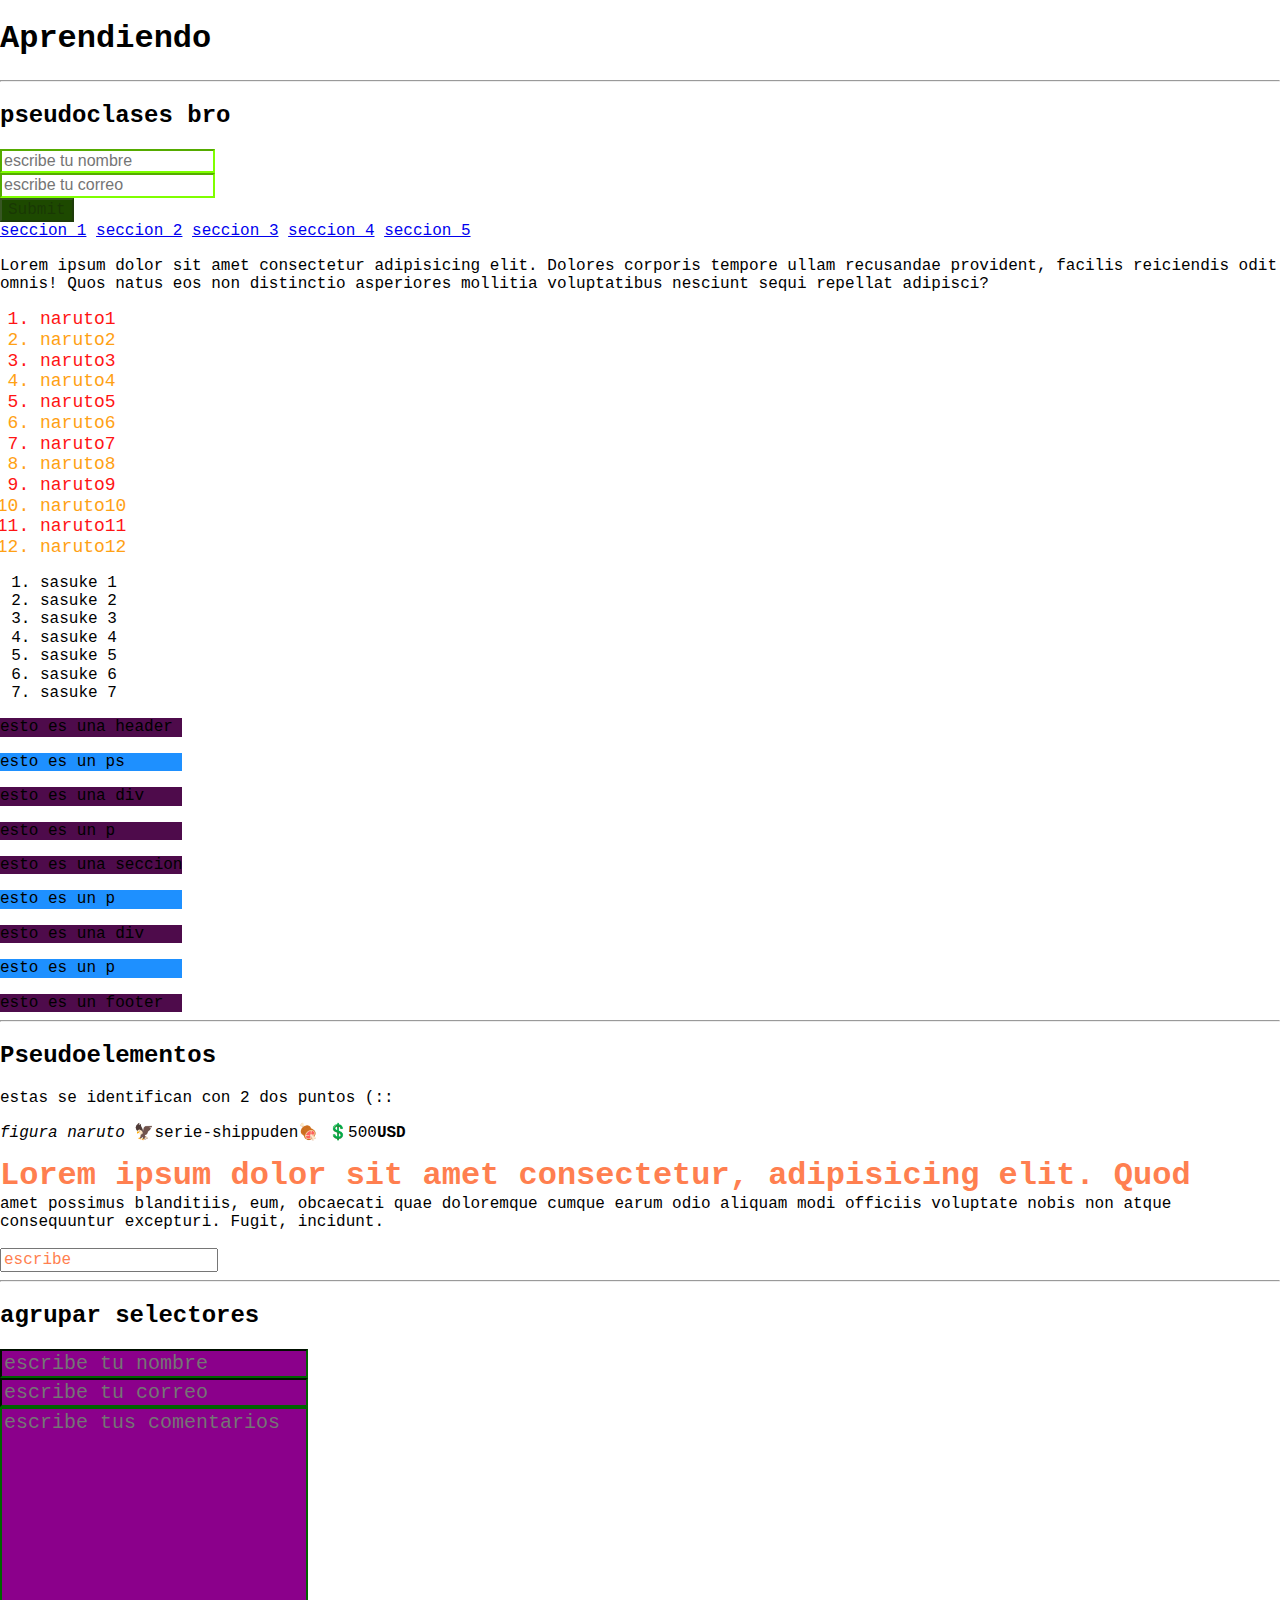
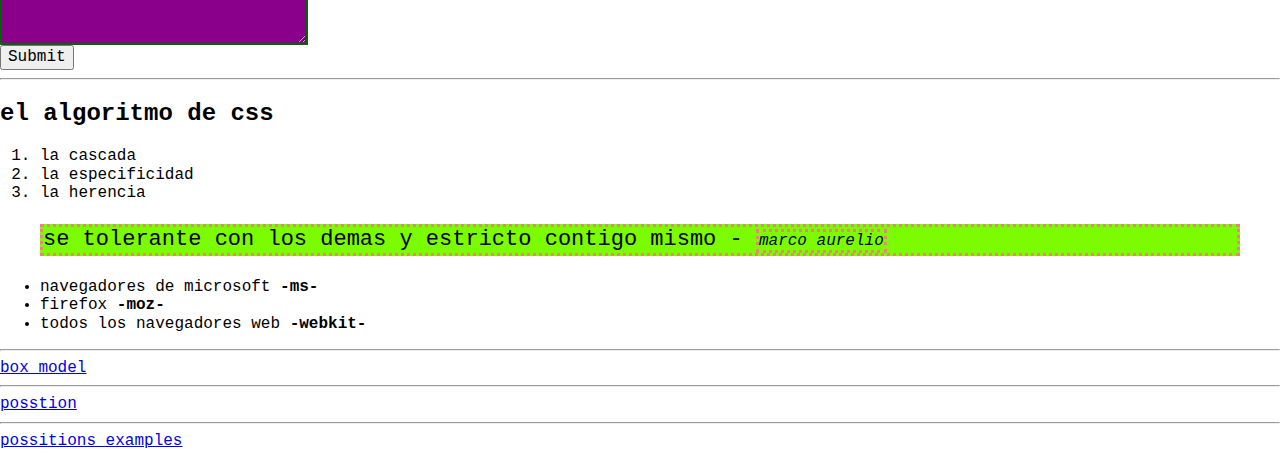
<file: index.html>
<!DOCTYPE html>
<html lang="en">
<head>
    <meta charset="UTF-8">
    <meta http-equiv="X-UA-Compatible" content="IE=edge">
    <meta name="viewport" content="width=device-width, initial-scale=1.0">
    <title>practicas con css</title>
    <link rel="stylesheet" href="css/normalize.css">
    <link rel="stylesheet" href="css/style.css">
</head>
<body>
    <h1>Aprendiendo</h1>
    <hr>
    <article id="pseudoclases">
        <h2>pseudoclases bro</h2>
        <form class="form-pseudoclases">
            <input type="text" name="nombre" placeholder="escribe tu nombre" required >
            <br>
            <input type="text" name="correo" placeholder="escribe tu correo" required >
            <br>
            <input type="submit" disabled>
        </form> 
            <nav class="menu-pseudoclases">
                <a href="seccion 1">seccion 1</a>
                <a href="seccion 2">seccion 2</a>
                <a href="seccion 3">seccion 3</a>
                <a href="seccion 4">seccion 4</a>
                <a href="seccion 5">seccion 5</a> 
            </nav>
            <p class="p-pseudoclases">Lorem ipsum dolor sit amet consectetur adipisicing elit. Dolores corporis tempore ullam recusandae provident, facilis reiciendis odit omnis! Quos natus eos non distinctio asperiores mollitia voluptatibus nesciunt sequi repellat adipisci?</p>
            <ol class="lista-pseudoclases">
                <li>naruto1</li>
                <li>naruto2</li>
                <li>naruto3</li>
                <li>naruto4</li>
                <li>naruto5</li>
                <li>naruto6</li>
                <li>naruto7</li>
                <li>naruto8</li>
                <li>naruto9</li>
                <li>naruto10</li>
                <li>naruto11</li>
                <li>naruto12</li>
            </ol>  
            <ol class="menu-pseudoclases2">
                <li>sasuke 1</li>
                <li>sasuke 2</li>
                <li>sasuke 3</li>
                <li>sasuke 4</li>
                <li>sasuke 5</li>
                <li>sasuke 6</li>
                <li>sasuke 7</li>
            </ol> 
        <article class="articulo-pseudoclases">
            <header>esto es una header</header>
            <p>esto es un ps</p>
            <div>esto es una div</div>
            <p>esto es un p</p>
            <section>esto es una seccion</section>
            <p>esto es un p</p>
            <div>esto es una div</div>
            <p>esto es un p</p>
            <footer>esto es un footer</footer>
        </article>
    </article>
        <hr>
    <article id="pseudoelementos">
            <h2>Pseudoelementos</h2>
            <p>estas se identifican con 2 dos puntos (::</p>
            <p>
                <i>figura naruto </i><span class="serie-shippuden">serie-shippuden</span>
                <span class="serie-precio">500</span>
            </p>
            <p class="p-pseudoelementos">Lorem ipsum dolor sit amet consectetur, adipisicing elit. Quod amet possimus blanditiis, eum, obcaecati quae doloremque cumque earum odio aliquam modi officiis voluptate nobis non atque consequuntur excepturi. Fugit, incidunt.</p>
            <input type="text" class="input-pseudoelementos" name="nombre" placeholder="escribe">
    </article>
        <hr>
    <article id="agrupar-selectores">
        <form class="form-agrupar-selectores">
            <h2>agrupar selectores</h2>
            <input type="text" name="nombre" placeholder="escribe tu nombre">
            <input type="email" name="correo" placeholder="escribe tu correo">
            <textarea name="comentarios" cols="30" rows="10" placeholder="escribe tus comentarios"></textarea>
            <input type="submit">
        </form> 
    </article>
        <hr>
    <article id="algoritmo-css">
        <h2>el algoritmo de css</h2>
        <ol class="lista-algotirmo">
            <li>la cascada</li>
            <li>la especificidad</li>
            <li>la herencia</li>
        </ol>
        <blockquote id="cita-marco" class="cita-marco">
        se tolerante con los demas y estricto contigo mismo - <cite>marco aurelio</cite>
        </blockquote>

    </article>
    <article id="prefijos-navegadores">
        <ul>
            <li>navegadores de microsoft <code><b>-ms-</b></code></li>
            <li>firefox <code><b>-moz-</b></code></li>
            <li>todos los navegadores web <code><b>-webkit-</b></code></li>
        </ul>
    </article>
    <hr>
    <article id="boxmodel">
        <a href="boxmodel.html">box model</a>
    </article>
    <hr>
    <article class="possitions">
        <a href="possitions.html">posstion</a>
    </article>
    <hr>
    <article class="posstions-examples"><a href="possitions-examples.html">possitions examples</a>
    </article>
</body>
</html>
</file>
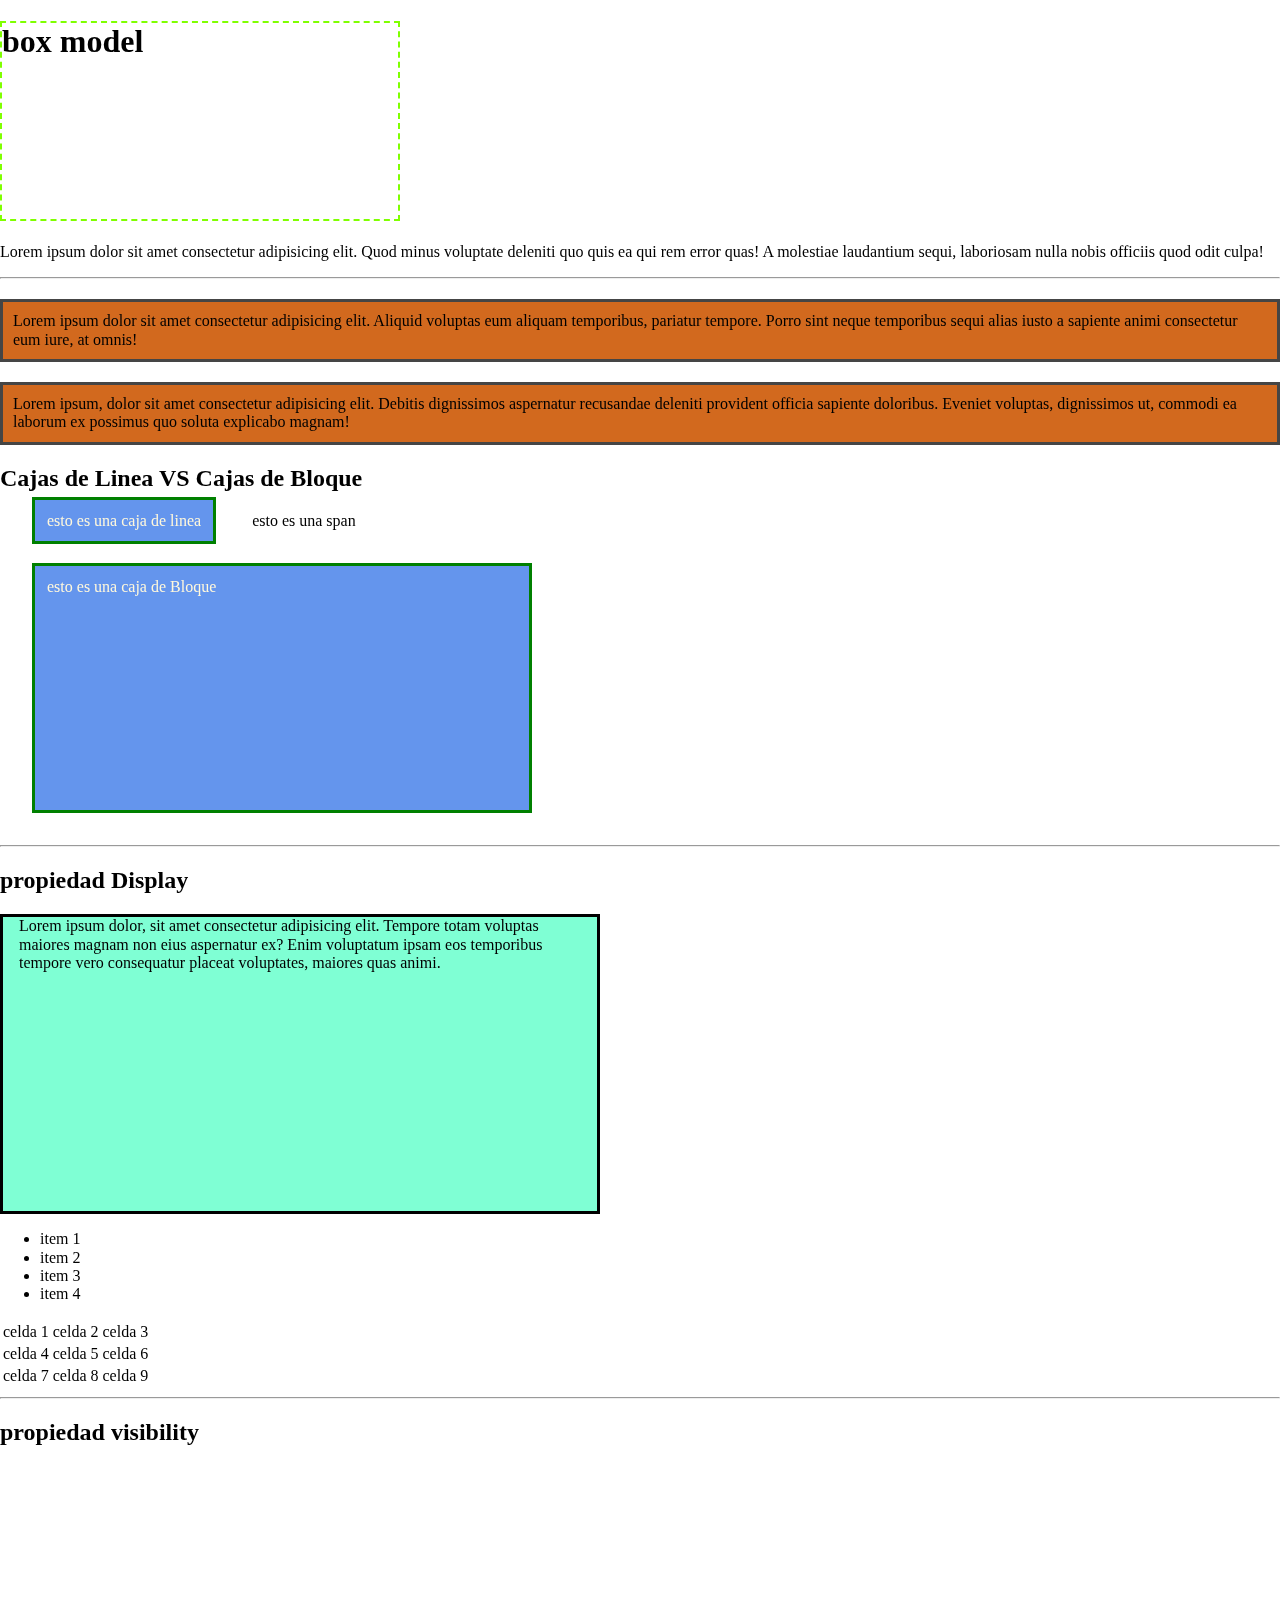
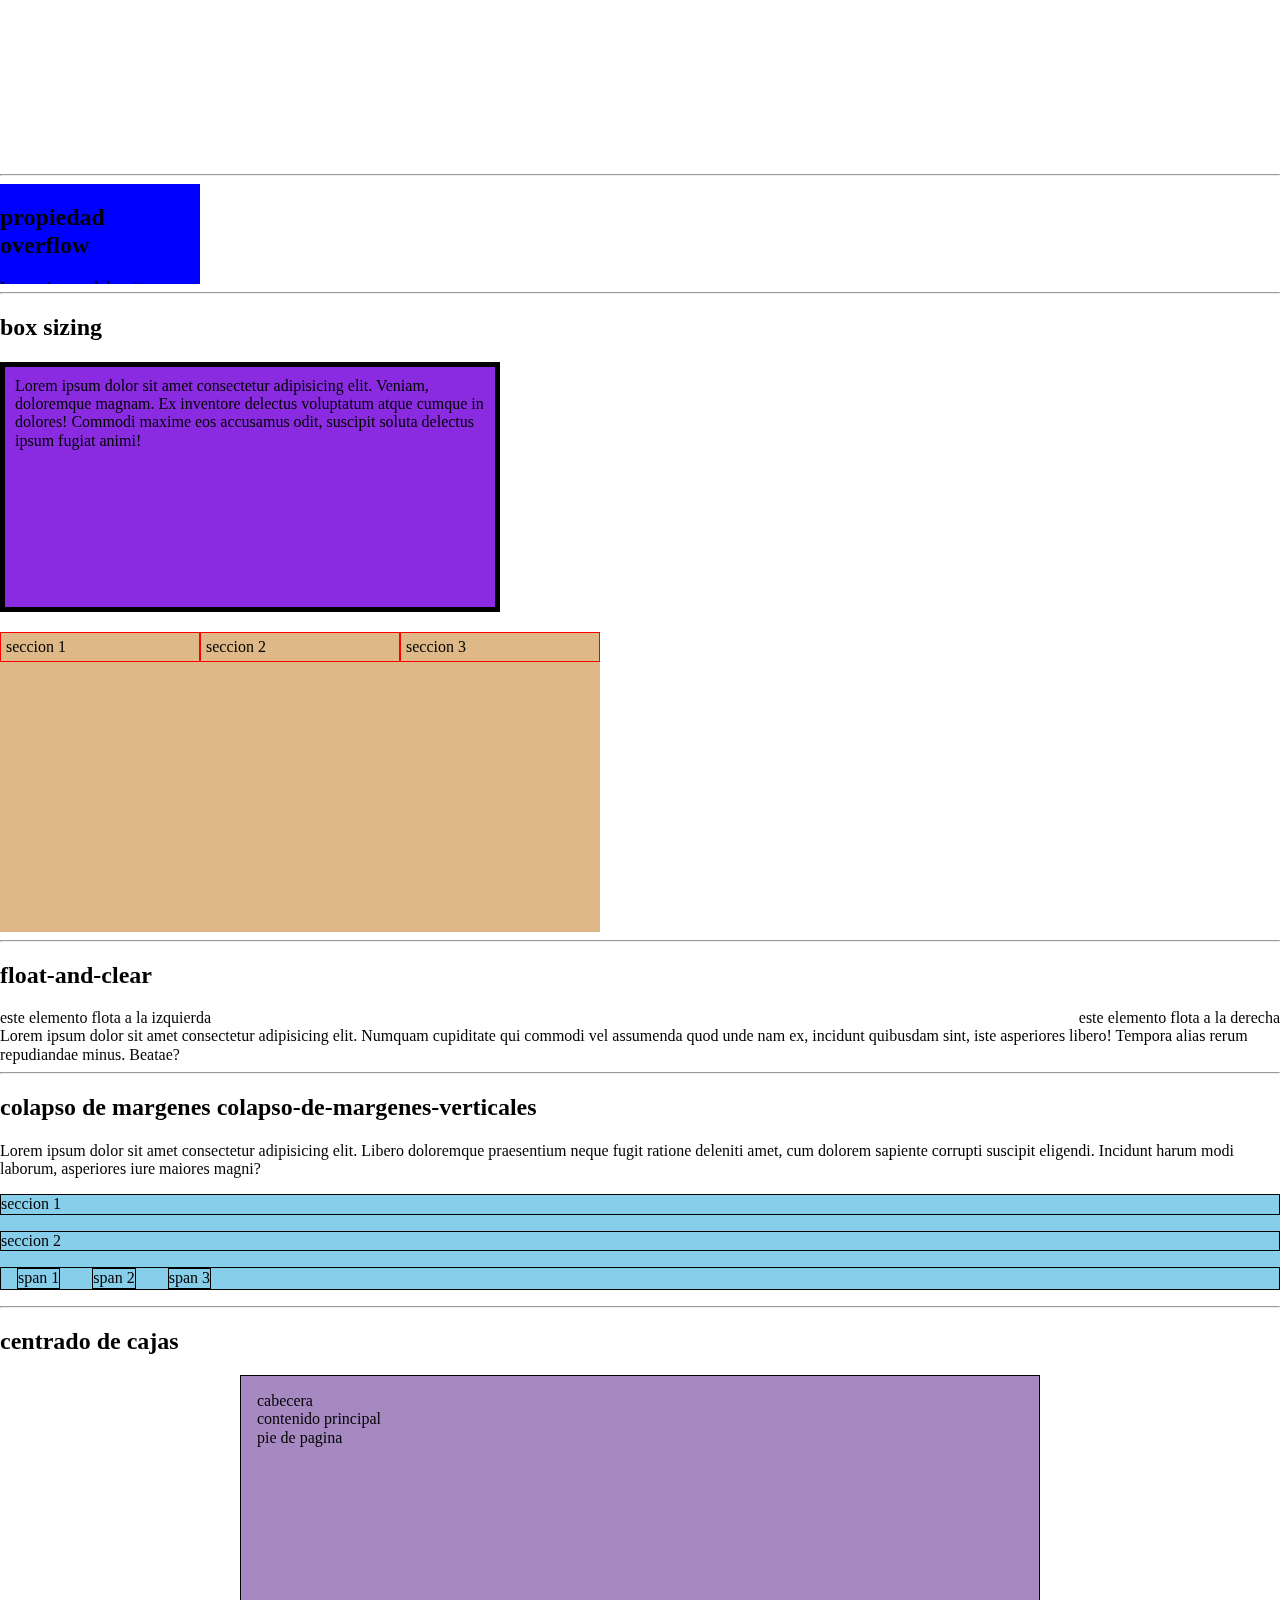
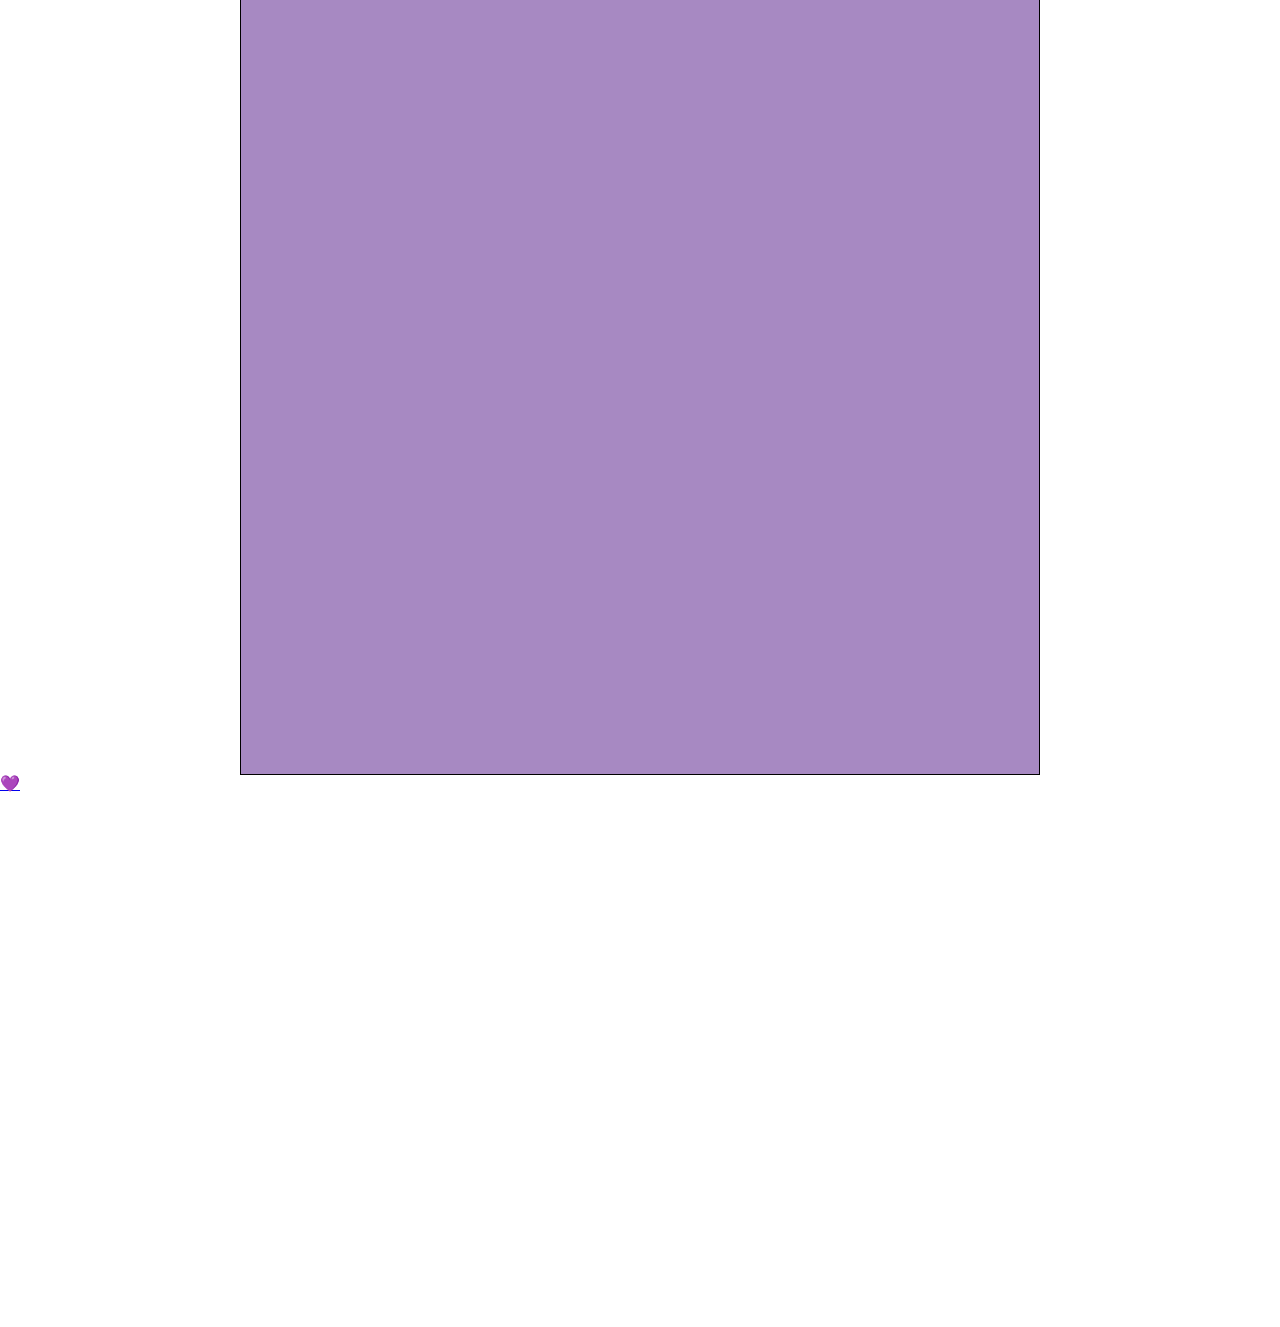
<file: boxmodel.html>
<!DOCTYPE html>
<html lang="en">
<head>
    <meta charset="UTF-8">
    <meta http-equiv="X-UA-Compatible" content="IE=edge">
    <meta name="viewport" content="width=device-width, initial-scale=1.0">
    <title>box model</title>
    <link rel="stylesheet" href="css/normalize.css">
    <link rel="stylesheet" href="css/boxmodel.css">
</head>
<body>
    <div class="propiedad-box-model">
    <h1>box model</h1>
    <p>Lorem ipsum dolor sit amet consectetur adipisicing elit. Quod minus voluptate deleniti quo quis ea qui rem error quas! A molestiae laudantium sequi, laboriosam nulla nobis officiis quod odit culpa!</p>
    <hr>
    <div class="box-1">Lorem ipsum dolor sit amet consectetur adipisicing elit. Aliquid voluptas eum aliquam temporibus, pariatur tempore. Porro sint neque temporibus sequi alias iusto a sapiente animi consectetur eum iure, at omnis!</div>
    <div class="box-2">Lorem ipsum, dolor sit amet consectetur adipisicing elit. Debitis dignissimos aspernatur recusandae deleniti provident officia sapiente doloribus. Eveniet voluptas, dignissimos ut, commodi ea laborum ex possimus quo soluta explicabo magnam!</div>
    <h2>Cajas de Linea VS Cajas de Bloque</h2>
    <span class="caja-linea">esto es una caja de linea</span>
    <span>esto es una span</span>
    <div class="caja-bloque">esto es una caja de Bloque</div>
    </div>
    <hr>
    <div class="propiedad-display">
    <h2>propiedad Display</h2>
    <div class="caja-none">
        Lorem ipsum dolor sit amet consectetur adipisicing elit. Vel quis ab voluptatem iure libero harum quam! Repudiandae at laborum aliquid magnam quis voluptates iste voluptatem nihil saepe provident, id vero.
    </div>
    <span class="caja-linea-bloque">
        Lorem ipsum dolor, sit amet consectetur adipisicing elit. Tempore totam voluptas maiores magnam non eius aspernatur ex? Enim voluptatum ipsam eos temporibus tempore vero consequatur placeat voluptates, maiores quas animi.
    </span>
    <ul>
        <li>item 1</li>
        <li>item 2</li>
        <li>item 3</li>
        <li>item 4</li>
    </ul>
    <table>
        <tr>
            <td>celda 1</td>
            <td>celda 2</td>
            <td>celda 3</td>
        </tr>
        <tr>
            <td>celda 4</td>
            <td>celda 5</td>
            <td>celda 6</td>
        </tr>
        <tr>
            <td>celda 7</td>
            <td>celda 8</td>
            <td>celda 9</td>
        </tr>
    </table>
    </div>
    <hr>
    <div class="propiedad-visibility">
        <h2>propiedad visibility</h2>
        <div class="caja-hidden">
            Lorem ipsum dolor sit amet consectetur adipisicing elit. Veritatis illo rem blanditiis repellendus voluptates libero optio laborum asperiores itaque. Officia inventore ab vero molestias? Dolore rem eius sapiente laborum dicta.
        </div>
    </div>
    <hr>
    <div class="propiedad overflow">
        <h2>propiedad overflow</h2>
        <p class="overflow">
            Lorem ipsum dolor sit amet consectetur adipisicing elit. Fuga laboriosam illo ad exercitationem consectetur quaerat, ducimus rem assumenda corrupti, tenetur impedit vitae consequuntur! Iste nobis pariatur magni vel voluptates similique.
        </p>

    </div>
    <hr>
    <div class="box-sizing">
        <h2>box sizing</h2>
        <div class="box-sizing-content">
            Lorem ipsum dolor sit amet consectetur adipisicing elit. Veniam, doloremque magnam. Ex inventore delectus voluptatum atque cumque in dolores! Commodi maxime eos accusamus odit, suscipit soluta delectus ipsum fugiat animi!
        </div>
    </div>
    <article class="container-col-3">
        <section class="item">seccion 1</section>
        <section class="item">seccion 2</section>
        <section class="item">seccion 3</section>
    </article>
    <hr>
    <div class="float-and-clear">
        <h2>float-and-clear</h2>
        <article class="container-float">
            <section class="float-right">este elemento flota a la derecha</section>
            <section class="float-left">este elemento flota a la izquierda </section>
        </article>
        <div class="clearfix"></div>
        <article>           <section>Lorem ipsum dolor sit amet consectetur adipisicing elit. Numquam cupiditate qui commodi vel assumenda quod unde nam ex, incidunt quibusdam sint, iste asperiores libero! Tempora alias rerum repudiandae minus. Beatae?</section></article>
    </div>
    <hr>
    <div class="colapso-de-margenes-verticales">
        <h2>colapso de margenes colapso-de-margenes-verticales</h2>
        <article>Lorem ipsum dolor sit amet consectetur adipisicing elit. Libero doloremque praesentium neque fugit ratione deleniti amet, cum dolorem sapiente corrupti suscipit eligendi. Incidunt harum modi laborum, asperiores iure maiores magni?
        </article>
        <article class="margin-collapse">
            <section>seccion 1</section>
            <section>seccion 2</section>
            <section><span> span 1</span><span> span 2</span><span> span 3</span></section>
        </article>
    </div>
    <hr>
    <div class="centrado-cajas">
        <h2>centrado de cajas</h2>
        <article class="sitio-web">
            <header>cabecera</header>
            <main>contenido principal</main>
            <footer>pie de pagina</footer>
        </article>
    </div>

    <a href="index.html#boxmodel">💜</a>
    <br><br><br><br><br><br><br><br><br><br><br><br><br><br><br><br><br><br><br><br><br><br><br><br><br><br><br><br><br><br>
</body>
</html>
</file>
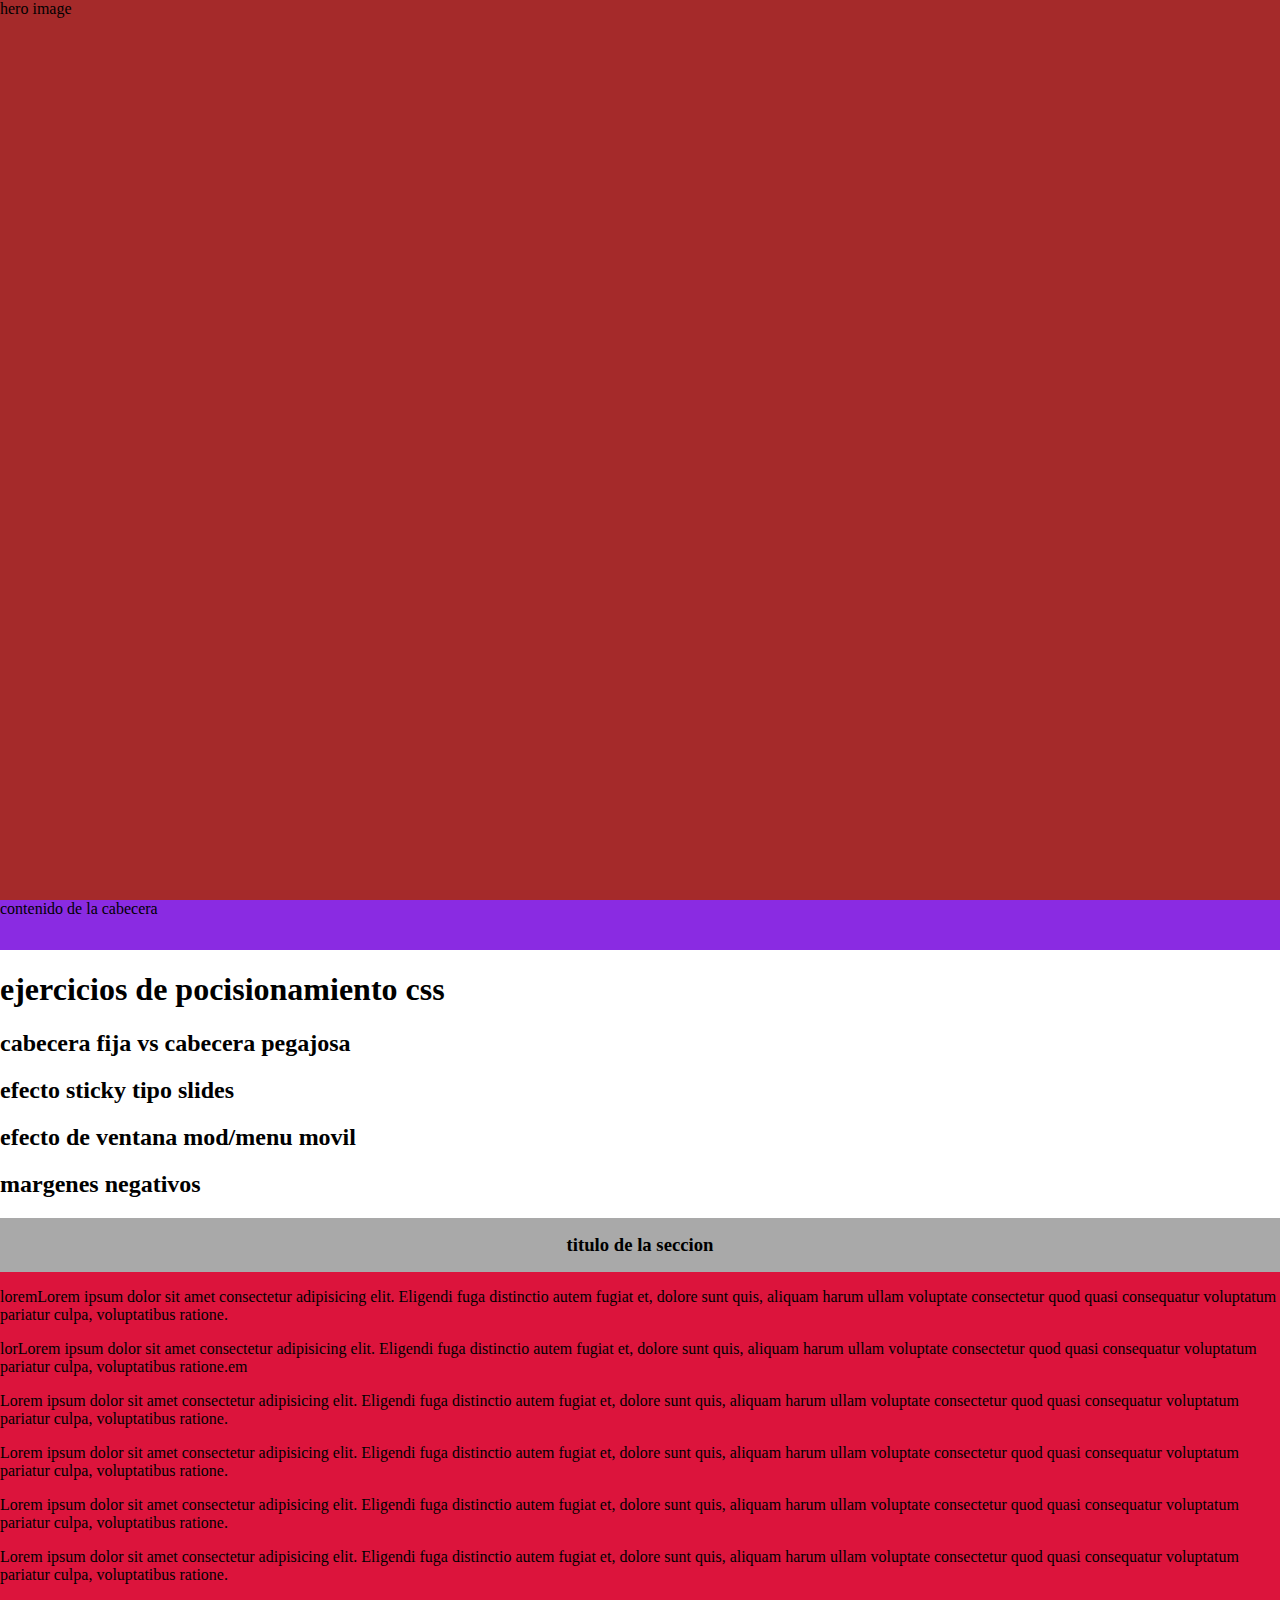
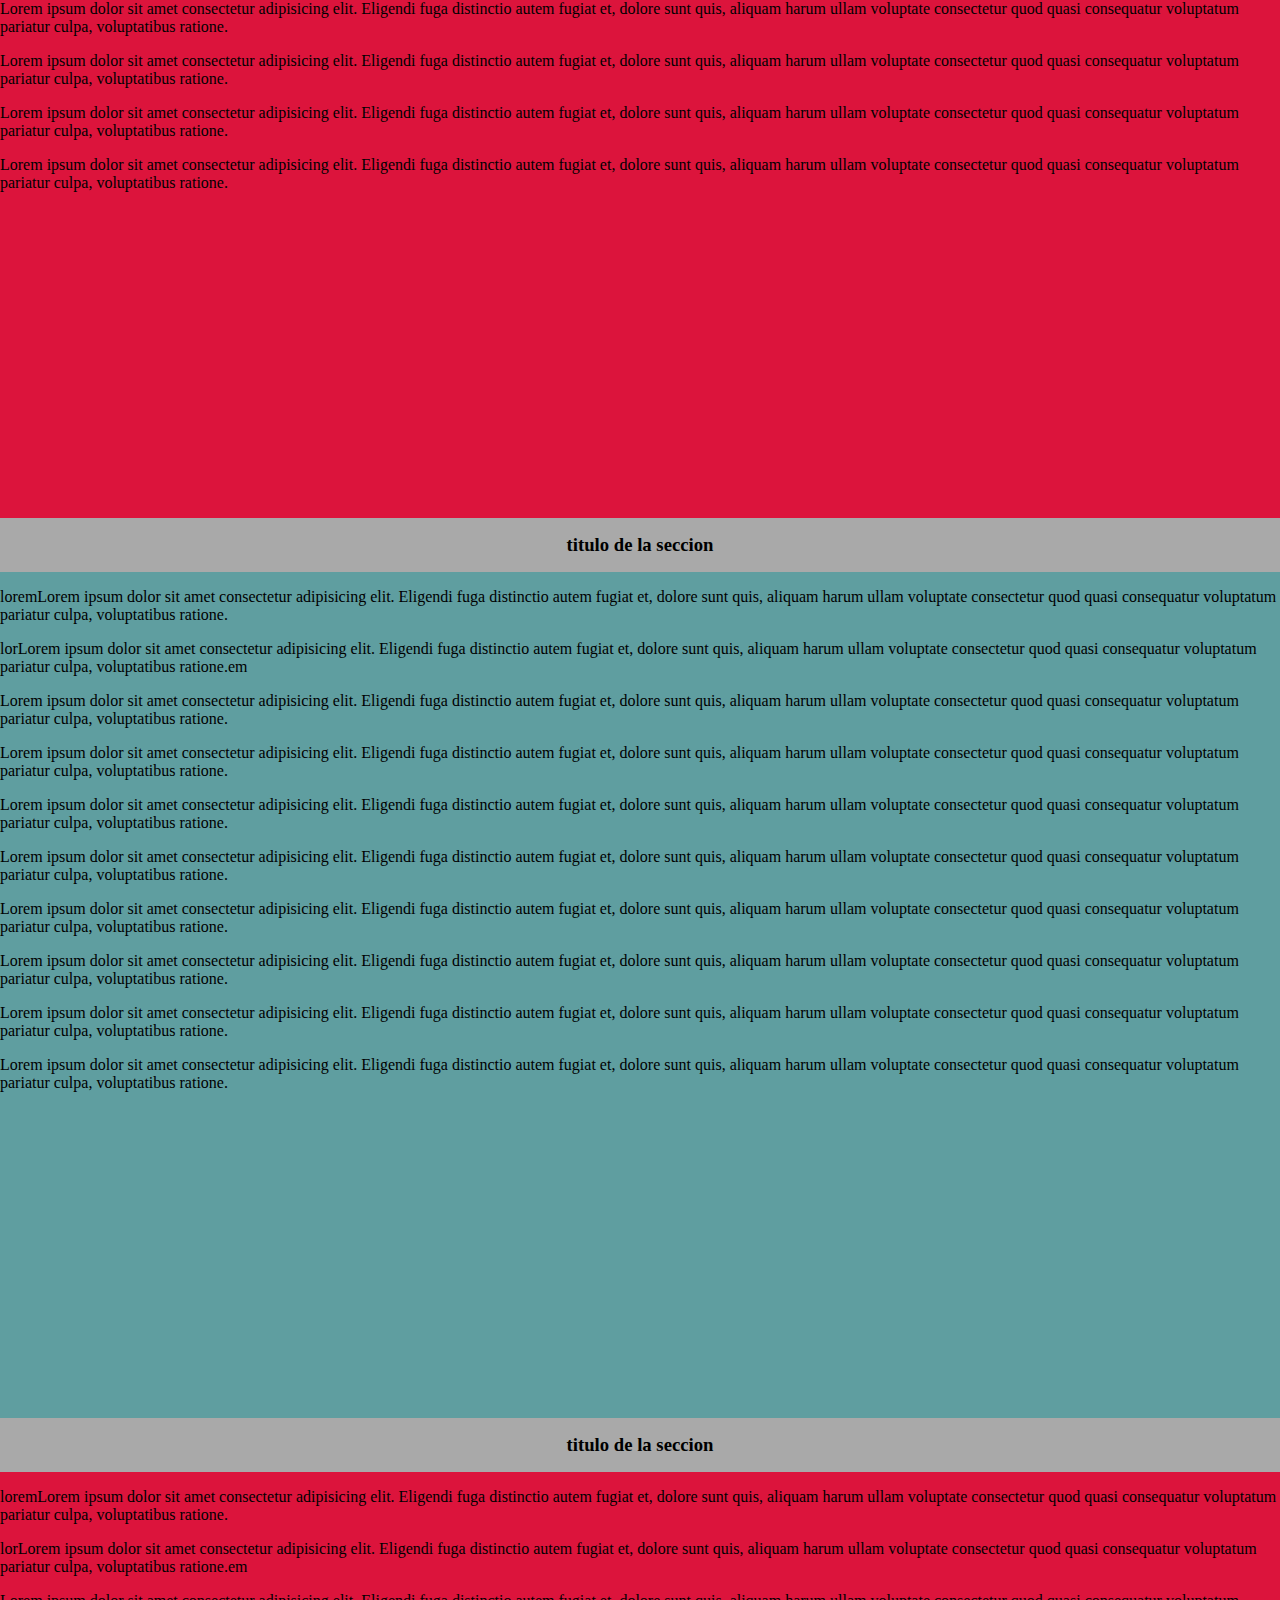
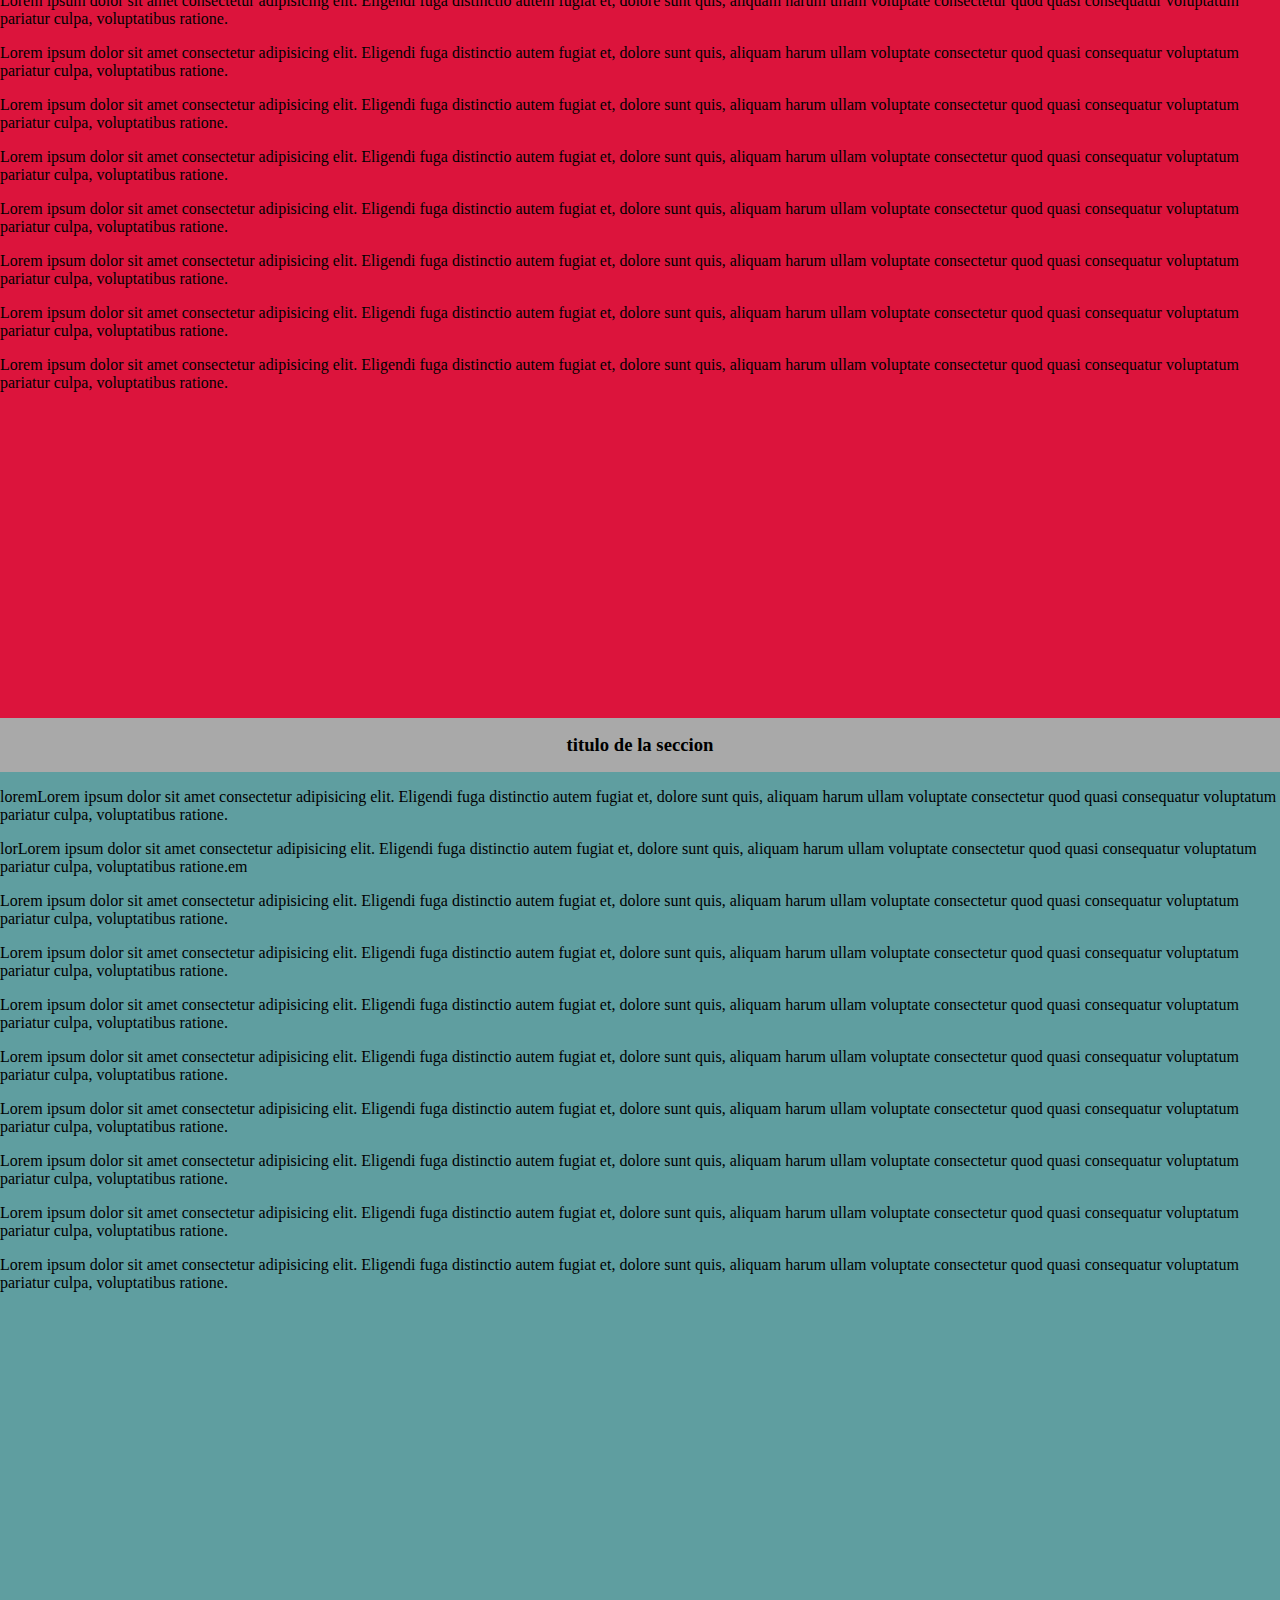
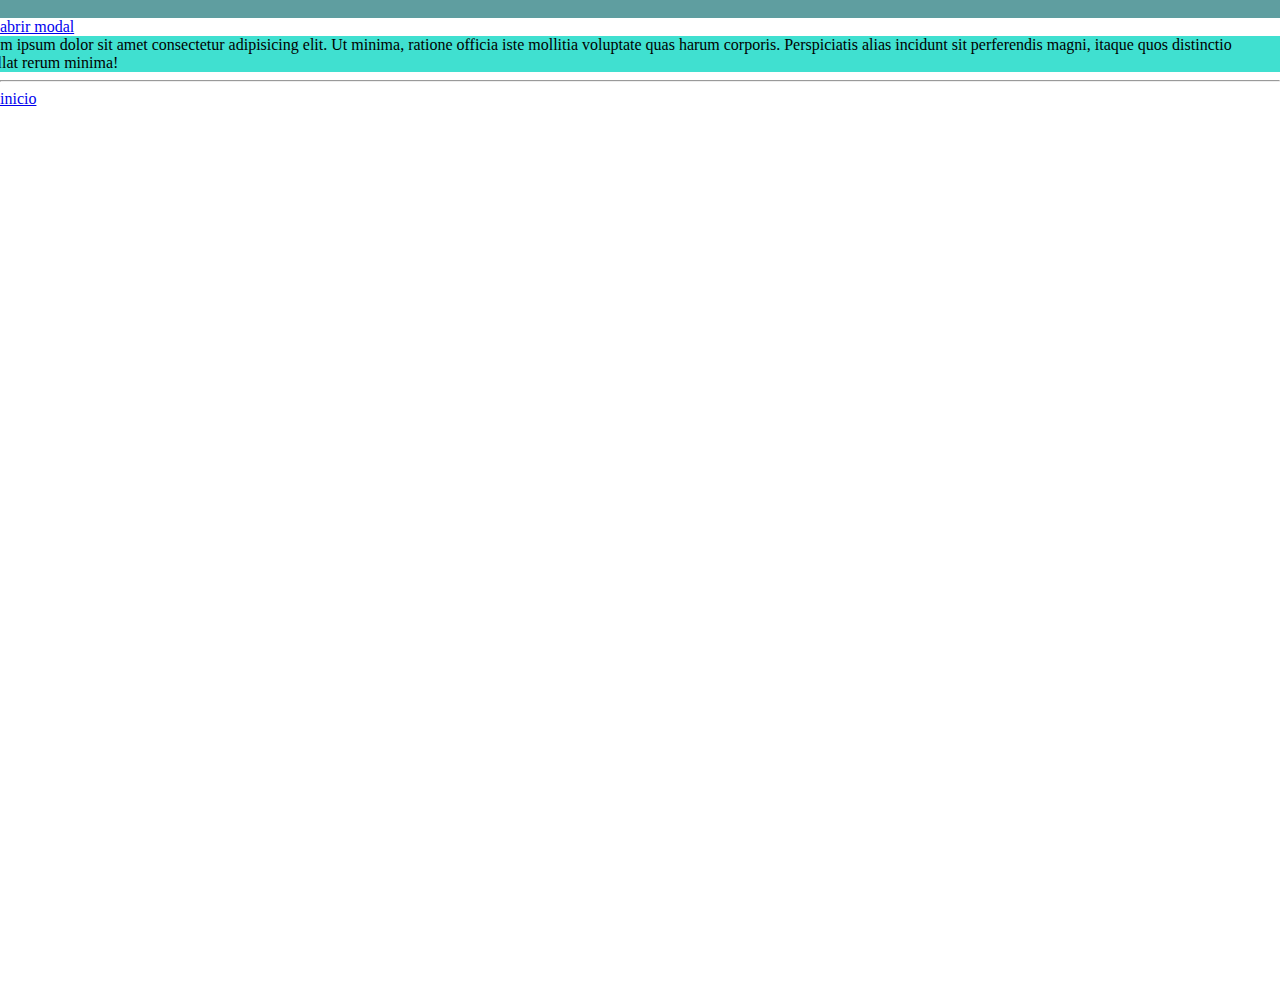
<file: possitions-examples.html>
<!DOCTYPE html>
<html lang="en">
<head>
    <meta charset="UTF-8">
    <meta http-equiv="X-UA-Compatible" content="IE=edge">
    <meta name="viewport" content="width=device-width, initial-scale=1.0">
    <link rel="stylesheet" href="css/possitions-examples.css">
    <title>Document</title>
</head>
<body>
    <div class="hero-image">hero image</div>
    <header class="header sticky-top">
        <div>contenido de la cabecera</div>
    </header>
    <h1>ejercicios de pocisionamiento css</h1>
    <h2>cabecera fija vs cabecera pegajosa</h2>
    <h2>efecto sticky tipo slides</h2>
    <h2>efecto de ventana mod/menu movil</h2>
    <h2>margenes negativos
    </h2>
    <section class="slides">
        <article class="slide">
            <h3 class="slide-title">titulo de la seccion</h3>
            <div class="slide-content">
            <p>loremLorem ipsum dolor sit amet consectetur adipisicing elit. Eligendi fuga distinctio autem fugiat et, dolore sunt quis, aliquam harum ullam voluptate consectetur quod quasi consequatur voluptatum pariatur culpa, voluptatibus ratione.</p>
            <p>lorLorem ipsum dolor sit amet consectetur adipisicing elit. Eligendi fuga distinctio autem fugiat et, dolore sunt quis, aliquam harum ullam voluptate consectetur quod quasi consequatur voluptatum pariatur culpa, voluptatibus ratione.em</p>
            <p>Lorem ipsum dolor sit amet consectetur adipisicing elit. Eligendi fuga distinctio autem fugiat et, dolore sunt quis, aliquam harum ullam voluptate consectetur quod quasi consequatur voluptatum pariatur culpa, voluptatibus ratione.</p>
            <p>Lorem ipsum dolor sit amet consectetur adipisicing elit. Eligendi fuga distinctio autem fugiat et, dolore sunt quis, aliquam harum ullam voluptate consectetur quod quasi consequatur voluptatum pariatur culpa, voluptatibus ratione.</p>
            <p>Lorem ipsum dolor sit amet consectetur adipisicing elit. Eligendi fuga distinctio autem fugiat et, dolore sunt quis, aliquam harum ullam voluptate consectetur quod quasi consequatur voluptatum pariatur culpa, voluptatibus ratione.</p>
            <p>Lorem ipsum dolor sit amet consectetur adipisicing elit. Eligendi fuga distinctio autem fugiat et, dolore sunt quis, aliquam harum ullam voluptate consectetur quod quasi consequatur voluptatum pariatur culpa, voluptatibus ratione.</p>
            Lorem ipsum dolor sit amet consectetur adipisicing elit. Eligendi fuga distinctio autem fugiat et, dolore sunt quis, aliquam harum ullam voluptate consectetur quod quasi consequatur voluptatum pariatur culpa, voluptatibus ratione.</p>
            <p>Lorem ipsum dolor sit amet consectetur adipisicing elit. Eligendi fuga distinctio autem fugiat et, dolore sunt quis, aliquam harum ullam voluptate consectetur quod quasi consequatur voluptatum pariatur culpa, voluptatibus ratione.</p>
            <p>Lorem ipsum dolor sit amet consectetur adipisicing elit. Eligendi fuga distinctio autem fugiat et, dolore sunt quis, aliquam harum ullam voluptate consectetur quod quasi consequatur voluptatum pariatur culpa, voluptatibus ratione.</p>
            <p>Lorem ipsum dolor sit amet consectetur adipisicing elit. Eligendi fuga distinctio autem fugiat et, dolore sunt quis, aliquam harum ullam voluptate consectetur quod quasi consequatur voluptatum pariatur culpa, voluptatibus ratione.</p>
            </div>
        </article>
        <article class="slide">
            <h3 class="slide-title">titulo de la seccion</h3>
            <div class="slide-content">
            <p>loremLorem ipsum dolor sit amet consectetur adipisicing elit. Eligendi fuga distinctio autem fugiat et, dolore sunt quis, aliquam harum ullam voluptate consectetur quod quasi consequatur voluptatum pariatur culpa, voluptatibus ratione.</p>
            <p>lorLorem ipsum dolor sit amet consectetur adipisicing elit. Eligendi fuga distinctio autem fugiat et, dolore sunt quis, aliquam harum ullam voluptate consectetur quod quasi consequatur voluptatum pariatur culpa, voluptatibus ratione.em</p>
            <p>Lorem ipsum dolor sit amet consectetur adipisicing elit. Eligendi fuga distinctio autem fugiat et, dolore sunt quis, aliquam harum ullam voluptate consectetur quod quasi consequatur voluptatum pariatur culpa, voluptatibus ratione.</p>
            <p>Lorem ipsum dolor sit amet consectetur adipisicing elit. Eligendi fuga distinctio autem fugiat et, dolore sunt quis, aliquam harum ullam voluptate consectetur quod quasi consequatur voluptatum pariatur culpa, voluptatibus ratione.</p>
            <p>Lorem ipsum dolor sit amet consectetur adipisicing elit. Eligendi fuga distinctio autem fugiat et, dolore sunt quis, aliquam harum ullam voluptate consectetur quod quasi consequatur voluptatum pariatur culpa, voluptatibus ratione.</p>
            <p>Lorem ipsum dolor sit amet consectetur adipisicing elit. Eligendi fuga distinctio autem fugiat et, dolore sunt quis, aliquam harum ullam voluptate consectetur quod quasi consequatur voluptatum pariatur culpa, voluptatibus ratione.</p>
            Lorem ipsum dolor sit amet consectetur adipisicing elit. Eligendi fuga distinctio autem fugiat et, dolore sunt quis, aliquam harum ullam voluptate consectetur quod quasi consequatur voluptatum pariatur culpa, voluptatibus ratione.</p>
            <p>Lorem ipsum dolor sit amet consectetur adipisicing elit. Eligendi fuga distinctio autem fugiat et, dolore sunt quis, aliquam harum ullam voluptate consectetur quod quasi consequatur voluptatum pariatur culpa, voluptatibus ratione.</p>
            <p>Lorem ipsum dolor sit amet consectetur adipisicing elit. Eligendi fuga distinctio autem fugiat et, dolore sunt quis, aliquam harum ullam voluptate consectetur quod quasi consequatur voluptatum pariatur culpa, voluptatibus ratione.</p>
            <p>Lorem ipsum dolor sit amet consectetur adipisicing elit. Eligendi fuga distinctio autem fugiat et, dolore sunt quis, aliquam harum ullam voluptate consectetur quod quasi consequatur voluptatum pariatur culpa, voluptatibus ratione.</p>
            </div>
        </article>
        <article class="slide">
            <h3 class="slide-title">titulo de la seccion</h3>
            <div class="slide-content">
            <p>loremLorem ipsum dolor sit amet consectetur adipisicing elit. Eligendi fuga distinctio autem fugiat et, dolore sunt quis, aliquam harum ullam voluptate consectetur quod quasi consequatur voluptatum pariatur culpa, voluptatibus ratione.</p>
            <p>lorLorem ipsum dolor sit amet consectetur adipisicing elit. Eligendi fuga distinctio autem fugiat et, dolore sunt quis, aliquam harum ullam voluptate consectetur quod quasi consequatur voluptatum pariatur culpa, voluptatibus ratione.em</p>
            <p>Lorem ipsum dolor sit amet consectetur adipisicing elit. Eligendi fuga distinctio autem fugiat et, dolore sunt quis, aliquam harum ullam voluptate consectetur quod quasi consequatur voluptatum pariatur culpa, voluptatibus ratione.</p>
            <p>Lorem ipsum dolor sit amet consectetur adipisicing elit. Eligendi fuga distinctio autem fugiat et, dolore sunt quis, aliquam harum ullam voluptate consectetur quod quasi consequatur voluptatum pariatur culpa, voluptatibus ratione.</p>
            <p>Lorem ipsum dolor sit amet consectetur adipisicing elit. Eligendi fuga distinctio autem fugiat et, dolore sunt quis, aliquam harum ullam voluptate consectetur quod quasi consequatur voluptatum pariatur culpa, voluptatibus ratione.</p>
            <p>Lorem ipsum dolor sit amet consectetur adipisicing elit. Eligendi fuga distinctio autem fugiat et, dolore sunt quis, aliquam harum ullam voluptate consectetur quod quasi consequatur voluptatum pariatur culpa, voluptatibus ratione.</p>
            Lorem ipsum dolor sit amet consectetur adipisicing elit. Eligendi fuga distinctio autem fugiat et, dolore sunt quis, aliquam harum ullam voluptate consectetur quod quasi consequatur voluptatum pariatur culpa, voluptatibus ratione.</p>
            <p>Lorem ipsum dolor sit amet consectetur adipisicing elit. Eligendi fuga distinctio autem fugiat et, dolore sunt quis, aliquam harum ullam voluptate consectetur quod quasi consequatur voluptatum pariatur culpa, voluptatibus ratione.</p>
            <p>Lorem ipsum dolor sit amet consectetur adipisicing elit. Eligendi fuga distinctio autem fugiat et, dolore sunt quis, aliquam harum ullam voluptate consectetur quod quasi consequatur voluptatum pariatur culpa, voluptatibus ratione.</p>
            <p>Lorem ipsum dolor sit amet consectetur adipisicing elit. Eligendi fuga distinctio autem fugiat et, dolore sunt quis, aliquam harum ullam voluptate consectetur quod quasi consequatur voluptatum pariatur culpa, voluptatibus ratione.</p>
            </div>
        </article>
        <article class="slide">
            <h3 class="slide-title">titulo de la seccion</h3>
            <div class="slide-content">
            <p>loremLorem ipsum dolor sit amet consectetur adipisicing elit. Eligendi fuga distinctio autem fugiat et, dolore sunt quis, aliquam harum ullam voluptate consectetur quod quasi consequatur voluptatum pariatur culpa, voluptatibus ratione.</p>
            <p>lorLorem ipsum dolor sit amet consectetur adipisicing elit. Eligendi fuga distinctio autem fugiat et, dolore sunt quis, aliquam harum ullam voluptate consectetur quod quasi consequatur voluptatum pariatur culpa, voluptatibus ratione.em</p>
            <p>Lorem ipsum dolor sit amet consectetur adipisicing elit. Eligendi fuga distinctio autem fugiat et, dolore sunt quis, aliquam harum ullam voluptate consectetur quod quasi consequatur voluptatum pariatur culpa, voluptatibus ratione.</p>
            <p>Lorem ipsum dolor sit amet consectetur adipisicing elit. Eligendi fuga distinctio autem fugiat et, dolore sunt quis, aliquam harum ullam voluptate consectetur quod quasi consequatur voluptatum pariatur culpa, voluptatibus ratione.</p>
            <p>Lorem ipsum dolor sit amet consectetur adipisicing elit. Eligendi fuga distinctio autem fugiat et, dolore sunt quis, aliquam harum ullam voluptate consectetur quod quasi consequatur voluptatum pariatur culpa, voluptatibus ratione.</p>
            <p>Lorem ipsum dolor sit amet consectetur adipisicing elit. Eligendi fuga distinctio autem fugiat et, dolore sunt quis, aliquam harum ullam voluptate consectetur quod quasi consequatur voluptatum pariatur culpa, voluptatibus ratione.</p>
            Lorem ipsum dolor sit amet consectetur adipisicing elit. Eligendi fuga distinctio autem fugiat et, dolore sunt quis, aliquam harum ullam voluptate consectetur quod quasi consequatur voluptatum pariatur culpa, voluptatibus ratione.</p>
            <p>Lorem ipsum dolor sit amet consectetur adipisicing elit. Eligendi fuga distinctio autem fugiat et, dolore sunt quis, aliquam harum ullam voluptate consectetur quod quasi consequatur voluptatum pariatur culpa, voluptatibus ratione.</p>
            <p>Lorem ipsum dolor sit amet consectetur adipisicing elit. Eligendi fuga distinctio autem fugiat et, dolore sunt quis, aliquam harum ullam voluptate consectetur quod quasi consequatur voluptatum pariatur culpa, voluptatibus ratione.</p>
            <p>Lorem ipsum dolor sit amet consectetur adipisicing elit. Eligendi fuga distinctio autem fugiat et, dolore sunt quis, aliquam harum ullam voluptate consectetur quod quasi consequatur voluptatum pariatur culpa, voluptatibus ratione.</p>
            </div>
        
        
        
        
        
        
        
        
        
        
        
        
        
        
        </article>
        <article id="modal-1" class="modal-window">
            <h3 class="modal-title">ventana modal</h3>
            <div class="modal-content">
                <p>Lorem ipsum dolor sit amet consectetur adipisicing elit. Explicabo, rerum. Atque, asperiores officiis consequuntur optio ipsa numquam. Recusandae aut sit laborum voluptates, culpa sed eaque laudantium nam laboriosam commodi non!</p>
                <p>Lorem ipsum dolor sit amet consectetur adipisicing elit. Explicabo, rerum. Atque, asperiores officiis consequuntur optio ipsa numquam. Recusandae aut sit laborum voluptates, culpa sed eaque laudantium nam laboriosam commodi non!</p>
                <p>Lorem ipsum dolor sit amet consectetur adipisicing elit. Explicabo, rerum. Atque, asperiores officiis consequuntur optio ipsa numquam. Recusandae aut sit laborum voluptates, culpa sed eaque laudantium nam laboriosam commodi non!</p>
                <p>Lorem ipsum dolor sit amet consectetur adipisicing elit. Explicabo, rerum. Atque, asperiores officiis consequuntur optio ipsa numquam. Recusandae aut sit laborum voluptates, culpa sed eaque laudantium nam laboriosam commodi non!</p>
            </div>
            <a href="#cerrar">cerrar modal</a>
        </article>
        <a href="#modal-1" class="modal-link">abrir modal</a>
        <div class="box">Lorem ipsum dolor sit amet consectetur adipisicing elit. Ut minima, ratione officia iste mollitia voluptate quas harum corporis. Perspiciatis alias incidunt sit perferendis magni, itaque quos distinctio repellat rerum minima!</div>
    </section>
    <hr>
    <a href="index.html">inicio</a>
    <br><br><br><br><br><br><br><br><br><br><br><br><br><br><br><br><br><br><br><br><br><br><br><br><br><br><br><br><br><br><br><br><br><br><br><br><br><br><br><br><br><br><br><br><br><br><br><br><br><br>
</body>
</html>
</file>
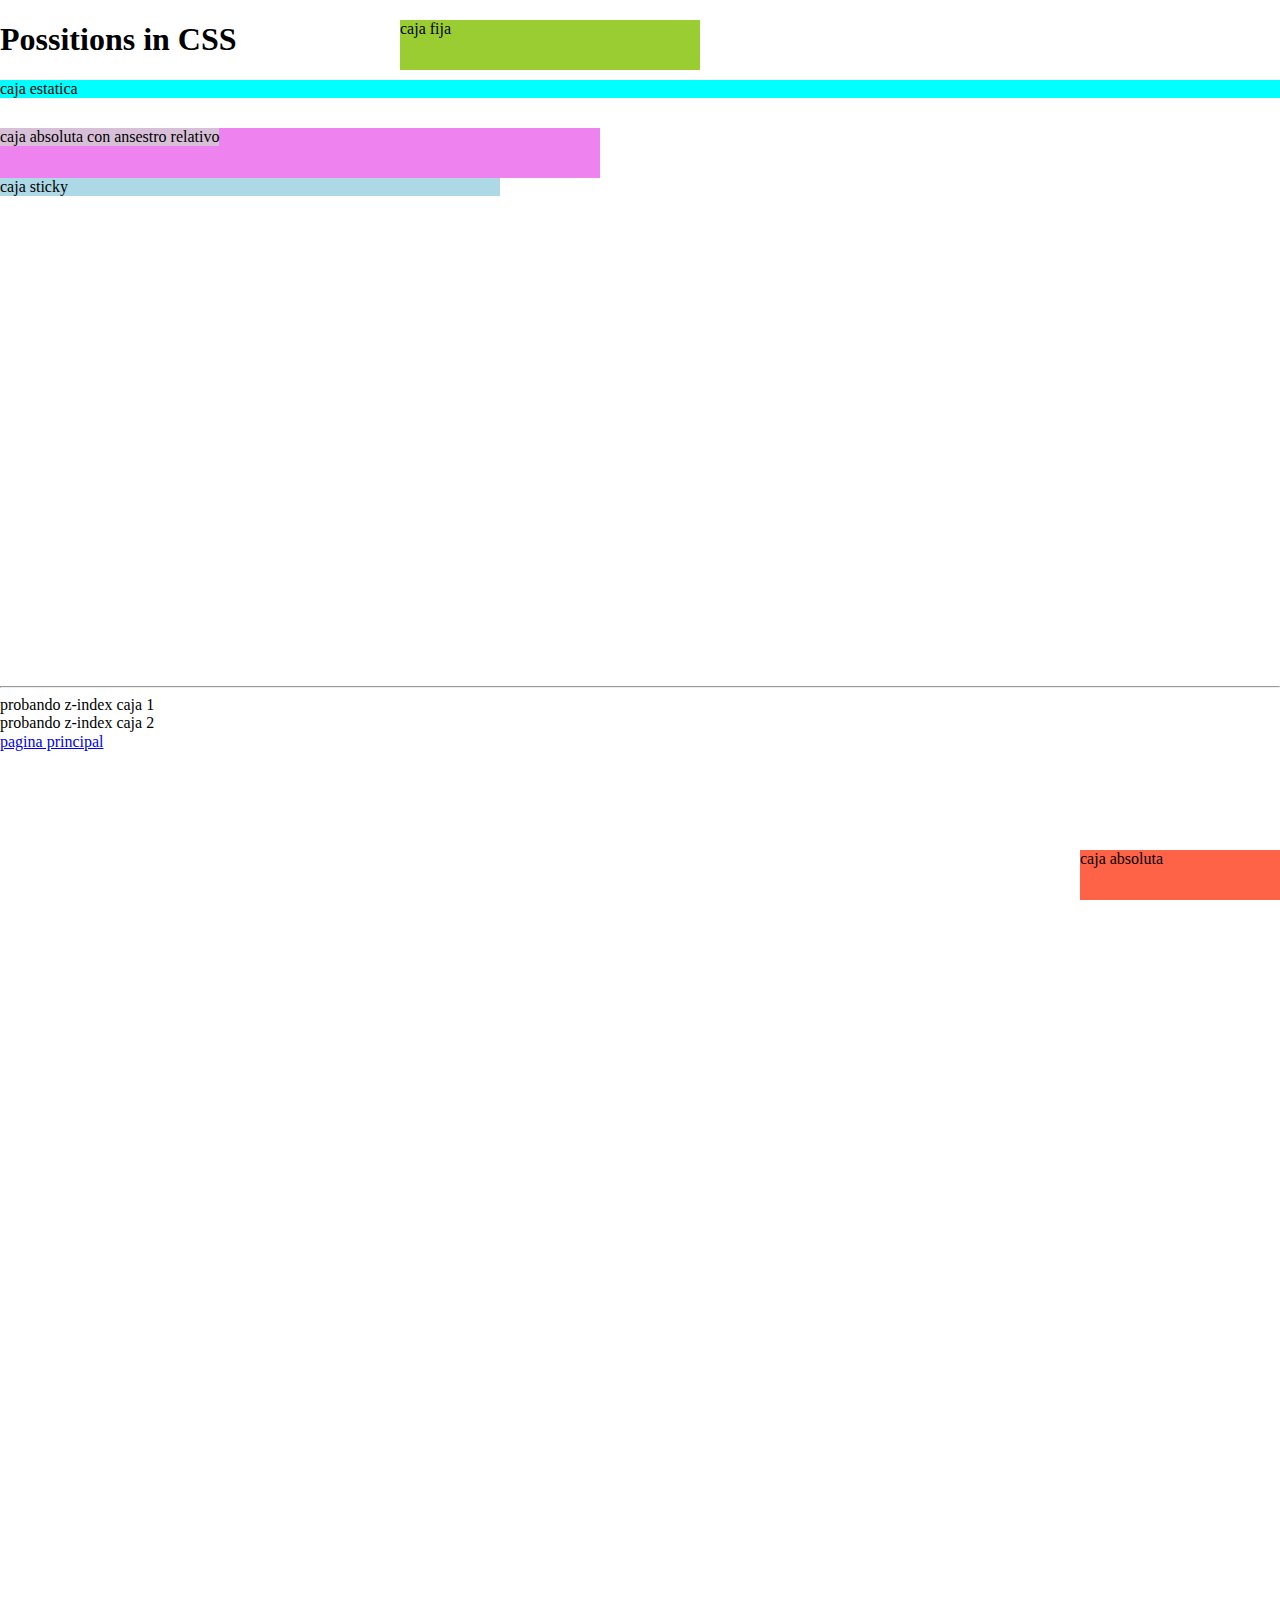
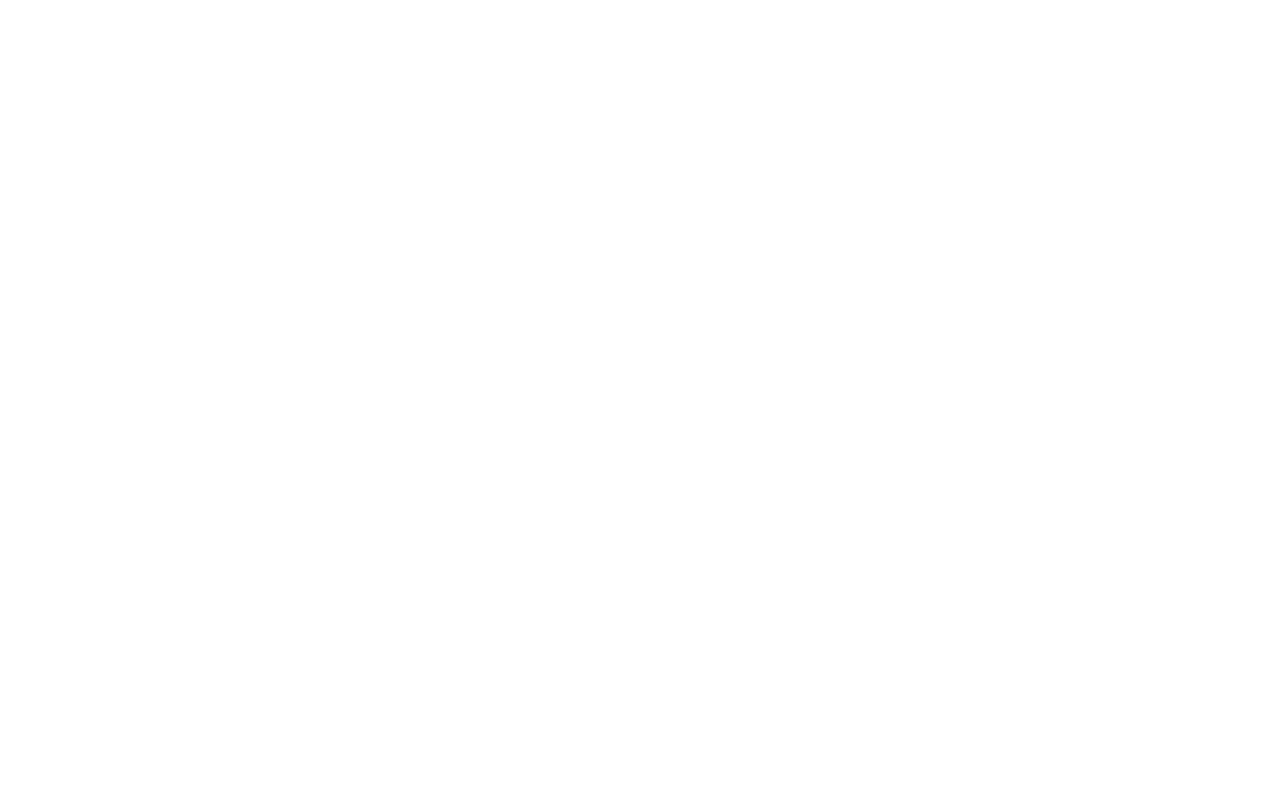
<file: possitions.html>
<!DOCTYPE html>
<html lang="en">
<head>
    <meta charset="UTF-8">
    <meta http-equiv="X-UA-Compatible" content="IE=edge">
    <meta name="viewport" content="width=device-width, initial-scale=1.0">
    <link rel="stylesheet" href="css/possition.css">
    <link rel="stylesheet" href="css/normalize.css">
    <title>possitions in CSS</title>
</head>
<body>
    <h1>Possitions in CSS</h1>
    <DIV class="static">caja estatica</DIV>
    <div class="relative">caja relativa</div>
    <div class="absolute">caja absoluta</div>
    <section class="relative-parent">
        <div class="absolute-child">
            caja absoluta con ansestro relativo
        </div>
    </section> 
    <div class="fixed">caja fija</div>
    <section class="section-sticky"><div class="sticky">caja sticky</div></section>
    <hr>
    <div class="z-index-1">probando z-index caja 1</div>
    <div class="z-index-2">probando z-index caja 2</div>
    <a href="index.html">pagina principal</a>
    <br><br><br><br><br><br><br><br><br><br><br><br><br><br><br><br><br><br>
    <br><br><br><br><br><br><br><br><br><br><br><br>
    <br><br><br><br><br><br><br><br><br><br><br><br><br><br><br><br><br><br>
    <br><br><br><br><br><br><br><br><br><br><br><br>
    <br><br><br><br><br><br><br><br><br><br><br><br><br><br><br><br><br><br>
    <br><br><br><br><br><br><br><br><br><br><br><br>
</body>
</html>
</file>
<file: css/style.css>
* {
    font-family: 'Courier New', Courier, monospace;
}

.form-pseudoclases *:required {
     border-color: chartreuse;
     font-family: 'Segoe UI', Tahoma, Geneva, Verdana, sans-serif;
}

.form-pseudoclases *:valid {
    border-color: brown;
}

.form-pseudoclases *:focus {
    background-color: crimson;
}

.form-pseudoclases *:disabled {
    background-color: rgb(29, 73, 0);
}

.menu-pseudoclases a:hover {
    color: darkkhaki;
}

.p-pseudoclases:hover {
    font-size: 18px;
}

.lista-pseudoclases li:first-child {
    color: darkred;
}

.lista-pseudoclases li:last-child {
    color: darkslateblue;
}

.lista-pseudoclases li:nth-child(5n){
    color: deeppink;
}

.lista-pseudoclases li:nth-child(4n){
    color: rgb(43, 20, 255);
    font-size: 18px;
}

.lista-pseudoclases li:nth-child(even){
    color: rgb(255, 161, 20);
    font-size: 18px;
}

.lista-pseudoclases li:nth-child(odd){
    color: rgb(255, 20, 20);
    font-size: 18px;
}



.articulo-pseudoclases * {
    background-color: rgb(78, 11, 75);
}

.articulo-pseudoclases p:not(.articulo-pseudoclases p:nth-of-type(2)) {
    background-color: dodgerblue;
}

.articulo-pseudoclases p:first-of-type {
    background-color: rgb(30, 76, 92);
}

.articulo-pseudoclases no:last-of-type {
    background-color: rgb(225, 0, 255);
}

.articulo-pseudoclases p:nth-of-type(3) {
    background-color: rgb(4, 0, 255);
}

.articulo-pseudoclases {
    display: inline-block;
}


/* Pseudoelemntos */

.serie-shippuden::before {
    content: "🦅" ;
}

.serie-shippuden::after {
    content: "🍖" ;
}

.serie-precio::before {
    content:"💲";
}

.serie-precio::after {
    content:"USD";
    font-weight: bold;
}

.p-pseudoelementos::first-letter {
    font-weight: bold;
    font-size: 32px;
}

.p-pseudoelementos::first-line {
    font-weight: bold;
    font-size: 32px;
    color: coral;
}

.p-pseudoelementos::selection {
    color: coral;
    background-color: darkgray;
}

.input-pseudoelementos::placeholder {
    color: coral;

}

/* agrupar selectores */
.form-agrupar-selectores input[type="text"],
.form-agrupar-selectores input[type="email"],
.form-agrupar-selectores textarea {
    border-color: darkgreen;
    border-width: 2px;
    background-color: darkmagenta;
    font-size: 20px;
    display: block;
    width: 300px;

}

 /* 
EL algoritmo de css: forma en la que el navegador aplica los estilos al documento
1) la cascada
2) la especificidad
3) la herencia
 */

 /* La Cascada */

/* la especificidad
puedes ver la especificidad de los selectores poniendo el mouse encima

etiquetas y pseudoelementos........0,0,0,1
clases, atributos, pseudoclases....0,0,1,0
identificadores....................0,1,0,0
estilos en linea...................1,0,0,0
!important..........rompe la especificidad
*/

/* practicando cascada y especificidad */

/* proceso de cascada */

blockquote {
    background-color: darkorange !important;

}

blockquote#cita-marco.cita-marco {
    background-color: indigo;
}

#cita-marco {
    background-color: darkslategray;
}

.cita-marco {
    background-color: lawngreen !important;
    font-size: 22px;
    border-style: dotted;
    border-color: lightcoral;
}

blockquote.cita-marco {
    background-color: darkred;
}

.cita-marco {
    background-color: darkorchid;
}

.cita-marco cite {
    background-color: lightcoral;
    background-color: inherit;
    font-size: 24px;
    font-size: initial;
    border-style: inherit;
    border-color: inherit;
}

/* HERENCIAS
no se hereda: bordes, fondos, 
si se hereda: tipografia, tamañano, estilos,
*/

/* reseteo y normalizacion de estilos*/

/* prefijos de los navegadores*/
</file>
<file: css/boxmodel.css>
/* box model: es la forma en que css ve a los elementos html
los ve como si fueran cajas

margin: pos el margen wey xd,
border: lo que delimita cada uno de los elementos html
padding: el relleno,son las distancias internas la distancia del borde al contenido
contenido: contenido del elemento html

dentro delmodelo de caja hay que considerar que una caja tiene 4 lados:
1: arriba (top)
2: derecha (right)
3: abajo (bottom)
4: izquierda (left)

*/

body {
    margin: 0px;
}

h1 {
    width: 400px;
    height: 200px;
    border-width: 3px;
    border-style: groove;
    border-color: chartreuse;
    border: chartreuse 2px dashed;

}

.box-1, 
.box-2 {
    background-color: chocolate;
    border: medium solid #454545;
    padding: 10px;
    margin: 20px 0px;
}

/* in block vs in line */

.caja-linea,
.caja-bloque {
    background-color: cornflowerblue;
    width: 500px;
    height: 250px;
    color: cornsilk;
    padding: 12px;
    border: solid medium green;
    margin: 32px;
}

/* propiedad Display
inline
block
inline-block - se comporta como un elemento de linea pero modificar sus dimensiones(ancho y alto)
none
table
list-item
flex 
grid
*/

.caja-bloque {
    margin: 32px;
    display: block;
}

.caja-linea {
    margin: 32px;
    display: inline;
}

.caja-none,
.caja-linea-bloque,
.caja-hidden {
    background-color: aquamarine;
    padding: 0px 16px;
    color: rgb(0, 0, 0);
    width: 600px;
    height: 300px;
    border: medium solid black;
}

.caja-linea-bloque {
    display: inline-block;
}

.caja-none {
    display: none;
}

/* propiedad visibility */

.caja-hidden {
    visibility: hidden;
    
}

/* propiedad overflow */

.overflow {
    background-color: blue;
    width: 200px;
    height: 100px;
    overflow: hidden;
    overflow: scroll;
    overflow: auto;
}

/* box sizing */

.box-sizing-content {
    background-color: blueviolet;
    width: 500px;
    height: 250px;
    box-sizing: border-box;
    padding: 10px;
    border: thick solid black;
}


.container-col-3 {
    background-color: burlywood;
    margin-top: 20px;
    width: 600px;
    height: 300px;
}

.container-col-3 > * {
    width: 200px;
    float: left;
    border: thin solid red ;
    box-sizing: border-box;
    padding: 5px;
}

/* hacer reseteos para que todos sean border-box */
/* apply a natural box layout model to all elements, but allowing components to change */
html {
    box-sizing: border-box;
  }
  *, *:before, *:after {
    box-sizing: inherit;
  }

/* float and clear */

.container-float {
    background-color: royalblue;
}

.float-right {
    float: right;
}

.float-left {
    float: left;
}

.clearfix {
    clear: both;
}

/* colapso de margenes verticales */

.margin-collapse {
    background-color: skyblue;
}

.margin-collapse section {
    border: thin solid black;
    margin-top: 16px;
    margin-bottom: 16px;
    /* trabajar solo con margin bottom o margin top, no con los 2 */
}
/* colapso de margenes horizontales */ 

.margin-collapse span {
    display: inline-block;
    margin-right: 16px; 
    margin-left: 16px;
    border: thin solid black;
}

/* centrado de cajas */

/* centrado de cajas */

.sitio-web {
    border: thin solid black;
    background-color: rgb(167, 137, 194);
    width: 800px;
    height: 1000px;
    padding: 16px;
    margin-right: auto;
    margin-left: auto;
}
</file>
<file: css/possitions-examples.css>
BODY {
    margin: 0;
    /*padding-top: 50px;*/
}

.header {
    background-color: blueviolet;
    width: 100%;
    height: 50px;
}

.fixed-top {
    position: fixed;
    top: 0;

}

.sticky-top {
    position: sticky;
    top: 0;
    z-index: 5;
}

.hero-image {
    background-color: brown;
    width: 100%;
    height: 100vh;
}

.slide {
    width: 100%;
    height: 100vh;
    background-color: cadetblue;
}

.slide:nth-child(odd){
    background-color: crimson;
}

.slide-title {
    background-color: darkgray;
    padding: 16px;
    text-align: center;
    position: sticky;
    top:50px;
    margin-top: 0px;
    margin-bottom: 0px;
}

.modal-window {
    background-color: black;
    color: white;
    position: fixed;
    right: 0;
    top: 0;
    bottom: 0;
    left: 0;
    opacity:0.5;
    display: none;
}

.modal-window:target {
    display: block;
}

.box {
    background-color: turquoise;
    padding: -20px;
    margin-top: -20px 20px;
    margin-left: -30px;
}
</file>
<file: css/possition.css>
/* possitions
    -static
    -absolute
    -fixed
    -sticky
*/

/*para mover los elementos posicionados se activan las propiedades:
-top (vertical - eje Y)
-bottom (vertical - eje Y)
-left ( horizontal - eje X)
right (horizontal - eje X)
z-index (profundidad - eje Z)
*/

/* las propiedades top y left tienen preferencia sobre bottom y right */

.static {
    background-color: aqua;
    position: static;
    /* aqui no funcionan las propiedades mencionadas arriba */
}

.relative {
    /* puedes moverla pero conserva su lugar */
    background-color: blueviolet;
    position: relative;
    top: 50px;
    left: 50px;
    width: 300px;
    height: 30px;
}

.absolute {
    /* el elemento pierde su posicionamiento y dimensiones originales
    puede tomar como referencia 2 elementos:height: 
    -el primer ancestro con posicionamiento relativo
    -si no encuentra un ancestro relativo. se mueve respecto del documento HTML
    */
    background-color: tomato;
    position: absolute;
    width: 200px;
    height: 50px;
    /*top: 0;
    left: 0;
    top: 100px;
    left: 100px;*/
    right: 0;
    bottom: 0px;
}

.relative-parent {
    background-color: violet;
    width: 600px;
    height: 50px;
position: relative;
top: 50;
left: 50;
}

.absolute-child {
    background-color: thistle;
    position: absolute;
    left: 0;
    top: 0;
}

.fixed {
    /* el elemento pierde sus dimensiones y posicion original en el flujo del documento. si se mueve toma como
    referencia el documento html y queda fijo en la posicion, cuando el scroll se mueva, el elemento no lo hara, queda fijo*/
    background-color: yellowgreen;
    position: fixed;
    width: 300px;
    height: 50px;
    top: 20px;
    left: 400px;
}

.sticky {
    /*pocisionamiento dinamico*/
    background-color: lightblue;
    position: sticky;
    top: 50px;
}

.section-sticky {
    width: 500px;
    height: 500px;
    border: thins solid black;
}
</file>
